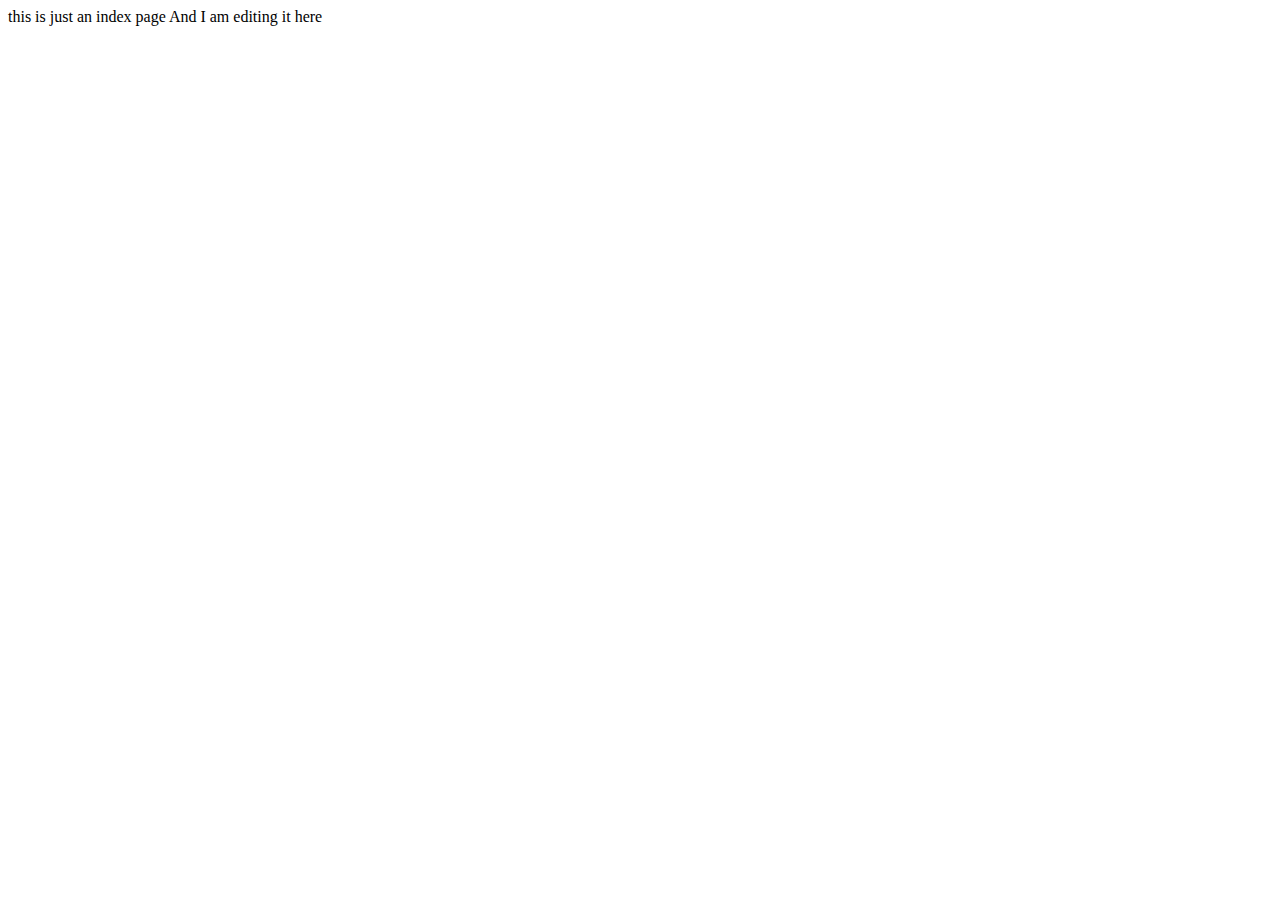
<file: index.html>
<!DOCTYPE html>
<html lang="en">
<head>
    <meta charset="UTF-8">
    <meta http-equiv="X-UA-Compatible" content="IE=edge">
    <meta name="viewport" content="width=device-width, initial-scale=1.0">
    <title>Document</title>
</head>
<body>
    this is just an index page
    And I am editing it here
</body>
</html>
</file>
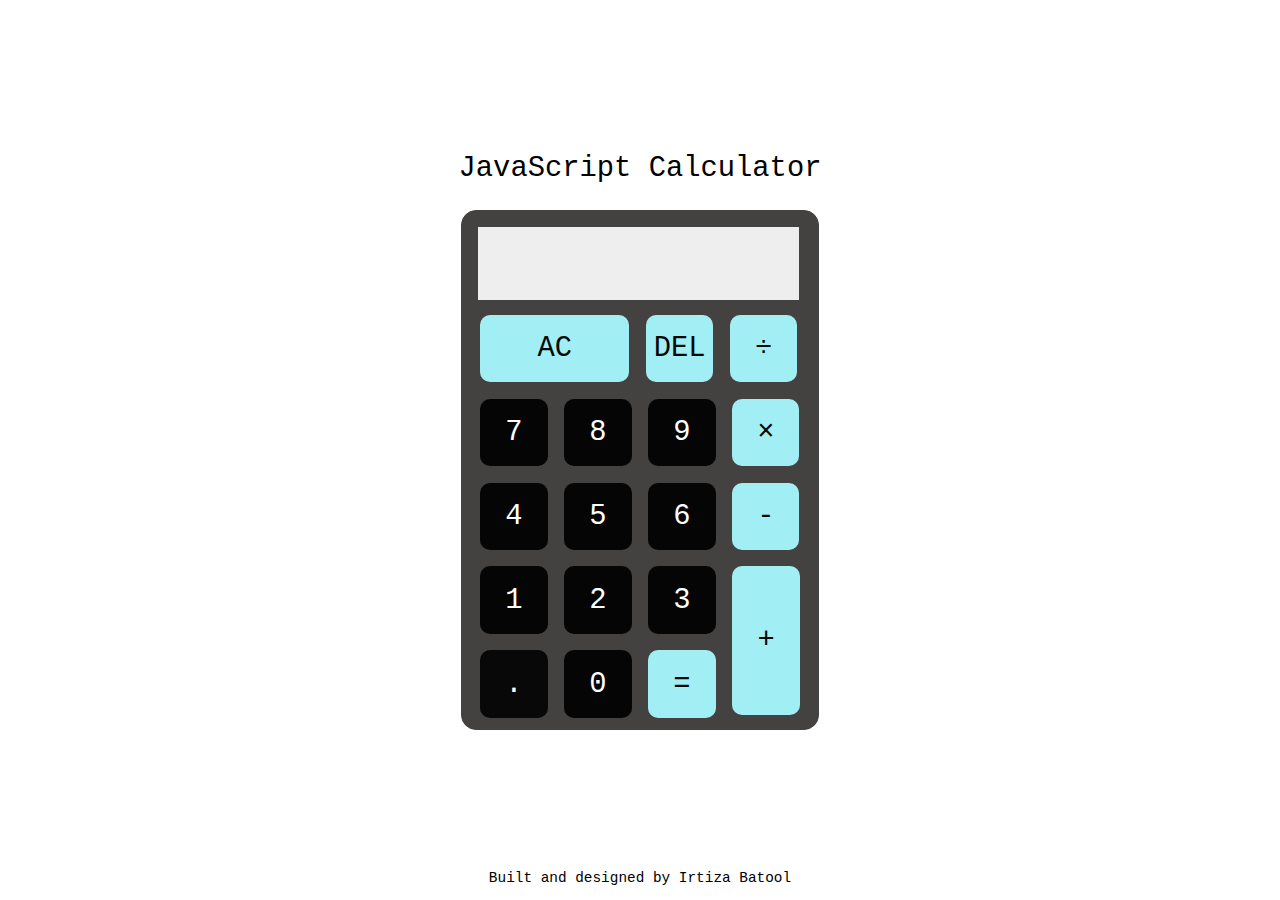
<file: Calculator/index.html>
<!DOCTYPE html>
<html lang="en">
<head>
    <meta charset="UTF-8">
    <title>JS Calculator</title>
    <link rel="stylesheet" href="style.css">
    
</head>
<body>
    <script src = "calculate.js" defer></script>
    <div id="wrapper">

        <div class="title">
            <h1>JavaScript Calculator</h1>
        </div>
        
        <div id="container">

            <div id="output">
                <div data-previous-operand class="previous_number"></div>
                <div data-current-operand class="current_number"> </div>
            </div>
            
            <button data-clear  class="btn btn-other btn-horizontal">AC</button>
            <button data-delete class="btn btn-other ">DEL</button>
            <button data-operation  class="btn btn-other btn-operator">÷</button>
            <button data-number class="btn btn-number">7</button>
            <button data-number class="btn btn-number">8</button>
            <button data-number class="btn btn-number">9</button>
            <button data-operation class="btn btn-other btn-operator">×</button>
            <button data-number class="btn btn-number">4</button>
            <button data-number class="btn btn-number">5</button>
            <button data-number class="btn btn-number">6</button>
            <button data-operation class="btn btn-other btn-operator">-</button>
            <button data-number class="btn btn-number">1</button>
            <button data-number class="btn btn-number">2</button>
            <button data-number class="btn btn-number">3</button>
            <button data-operation class="btn btn-other btn-operator btn-vertical">+</button>
            <button data-number class="btn btn-decimal">.</button>
            <button data-number class="btn btn-number ">0</button>
            <button data-equals class="btn btn-operator btn-other">=</button>
        </div>
    </div>
    
    <div class="credits">
        <footer>Built and designed by Irtiza Batool</footer>
    </div>
    
</body>
</html>
</file>
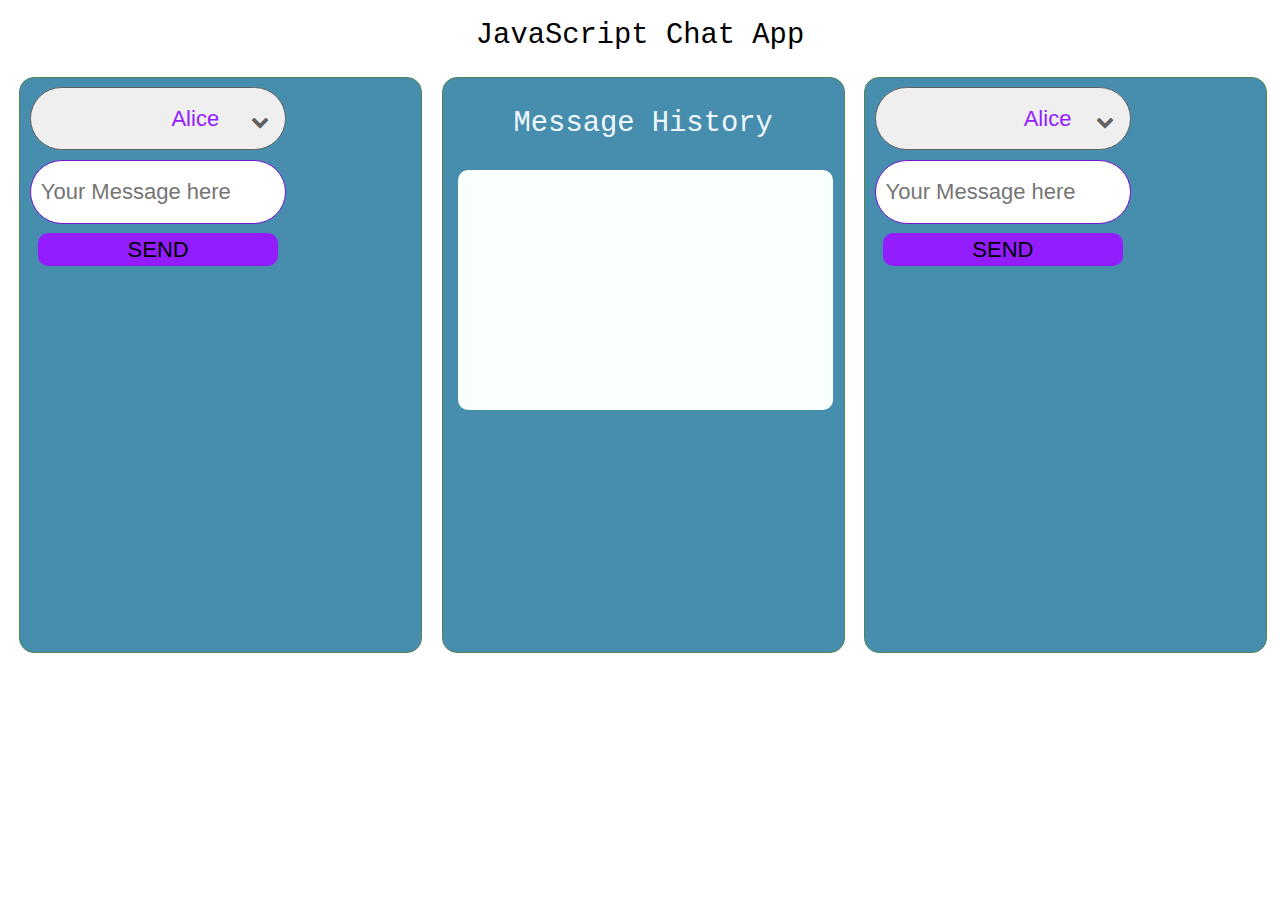
<file: Chat/index.html>
<!DOCTYPE html>
<html lang="en">
  <head>
    <meta charset="UTF-8" />
   <link rel="stylesheet" href="style.css">
   <link rel="stylesheet" href="https://stackpath.bootstrapcdn.com/font-awesome/4.7.0/css/font-awesome.min.css">
    <title></title>
  </head>
  <body>
   
      <div class="title">
        <h1>JavaScript Chat App</h1>
      </div>
    <div id = "container">
      
        <div class="select-box">
          
          <select id="sender" class="select-sender">
            <option style ="text-align: center;" value = 1>Alice</option>
            <option  style ="text-align: center;" value = 2>Bob</option>
             <option  style ="text-align: center;" value = 3>Catherine</option>
            <option  style ="text-align: center;" value = 4>Darwin</option>
             <option  style ="text-align: center;" value = 5>Earl</option>
          </select>
          <i class="fa fa-chevron-down" aria-hidden="true"></i>
        <div style="float: left;">
        <input type = "text" id = "textboxS" class="textbox" placeholder="Your Message here">
        <button id = "buttonS">SEND</button>
      </div>
        </div>
      </div>
      <div id = "container">
        <div class="title">
          <h1 style="color: aliceblue;">Message History</h1>
        </div>
            <div id = "messages">
            <p style="text-align: left;" id="sMessages"></p>
            <p style="text-align: right;" id="rMessages"></p>
            <p></p>
          </div>
        </div>
        <div id = "container">
          <div class = "select-box">
              
             
             <select id="receiver" class="select-receiver">
                <option style ="text-align: center;" value = 1>Alice</option>
                <option style ="text-align: center;" value = 2>Bob</option>
                 <option style ="text-align: center;" value = 3>Catherine</option>
                <option style ="text-align: center;" value = 4>Darwin</option>
                 <option style ="text-align: center;" value = 5>Earl</option>
            </select>
            <i class="fa fa-chevron-down" aria-hidden="true"></i>
          </div>
            <div class="select-box">
            <div style="float: left;">
            <input type = "text" id = "textboxR" class="textbox" placeholder="Your Message here">
            <button id = "buttonR">SEND</button>
          </div>
            </div>
            
          </div>
    <script src = "script.js" ></script>
  </body>
</html>
</file>
<file: Calculator/style.css>
* {
    font-family: "Oswald", sans-serif;
}

html {
    font-size: 60%; 
    box-sizing: border-box;
}



#wrapper {
    position: absolute;
    margin: auto;
    top: 0;
    right: 0;
    bottom: 0;
    left: 0;
    height: 62rem;
}

.title {
    height: 4rem;
    display: block;
    margin-bottom: 2rem;
}

h1 {
    text-align: center;
    margin: 0;
    font-size: 3rem;
    font-weight: 100;
    font-family: 'Courier New', Courier, monospace;
}

#container {
    width: 35rem;
    height: 52rem;
    border: .1rem solid rgb(68, 65, 65);
    margin: auto;
    top: 0;
    right: 0;
    bottom: 0;
    left: 0;
    font-size: 0;
    padding: 1rem 1rem 1rem 1rem;
    border-radius: 15px;
    background-color: rgb(68, 65, 65);
}

#output {
    grid-column: 1 / -1;
    width: 31.8rem;
    height: 6rem;
    background-color: #eeeeee;
    margin: .625rem .625rem;
    display: flex;
  align-items: flex-end;
  justify-content: space-around;
  flex-direction: column;
  padding: 8px;
  word-wrap: break-word;
  word-break: break-all;
    
}

.previous_number {
    color: rgb(51, 50, 50);
    font-size: 1.5rem;
    font-family: "Oswald", sans-serif;
}

.current_number {
    color: #000;
    font-size: 2.5rem;
    font-family: "Oswald", sans-serif;
    
}

button {
    font-family: "Oswald", Courier, monospace;
    font-size: 3rem;
    height: 7rem;
    width: 7rem;
    border-width: 0;
    border-style: none;
    margin: .875rem .875rem;
    border-radius: 10px;
}

button:hover {
    cursor: pointer;
}

button:active {
    transform: translateY(.2rem);
    border: none;
}

button:focus {
    outline:0;
}

.btn-number:hover{
    background-color: #837f7f;
}

.btn-number {
    color: #fff;
    background-color: #050505;
    margin: .875rem .875rem;
    border-width: 0;
}

.btn-other:hover{
    background-color: #91c2c5;
}

.btn-other {
    color: rgb(8, 8, 8);
    background-color: #a1eff5;
    margin: .875rem .875rem;
    border-width: 0;
}


.btn-decimal {
    color: #fff;
    background-color: #080808;
    margin: .875rem .875rem;
    border-width: 0;
}

.btn-decimal:hover{
    background-color: #837f7f;
}

.btn-horizontal {
    width: 15.5rem;
    margin: .875rem .875rem;
    border-width: 0;
}

.btn-vertical {
    height: 15.5rem;
    margin: .875rem .875rem;
    border-width: 0;
    float: right;
}

footer {
    font-family: 'Courier New', Courier, monospace;
    font-size: 1.5rem;
    position: absolute;
    display: block;
    width: 40rem;
    text-align: center;
    margin: auto;
    right: 0;
    bottom: 1.5rem;
    left: 0;
}
</file>
<file: Chat/style.css>
* {
  position: relative;
  margin: 0;
  padding: 0;
  box-sizing: border-box;
  font-family: "Oswald", sans-serif;
}

html {
  font-size: 60%; 
  box-sizing: border-box;
}

body{
  width: 100%;
  
  align-items: center;
  justify-content: center;
}

.title {
  margin-top: 2rem;
  height: 4rem;
  display: block;
  margin-bottom: 2rem;
}

h1 {
  text-align: center;
  margin: 0;
  font-size: 3rem;
  font-weight: 100;
  font-family: 'Courier New', Courier, monospace;
}
#container {
  margin-left: 2rem;
  width: 31.5%;
  height: 60rem;
  border: .1rem solid rgb(80, 133, 84);
  display: flex;
  flex-direction: column;
  float: left;
  top: 0;
  right: 0;
  bottom: 0;
  left: 0;
  font-size: 0;
  padding: 1rem 1rem 1rem 1rem;
  border-radius: 15px;
  background-color: rgb(71, 141, 173);
}

button {
  font-family: "Oswald", Courier, monospace;
  width: 75%;
  position: relative;
  font: 200 22px Arial;
  height: 3.5rem;
  float: left;
  border-width: 0;
  border-style: none;
  margin: .875rem .875rem;
  border-radius: 10px;
  background-color: #931dff;
  justify-content: center;
}
button:focus{
  outline: none;
  box-shadow: 0 0 10px -1px #931dff;
}

#messages {
  margin-top: 2rem;
  width: 98%;
  height: 25rem;
  justify-content: space-around;
  border-radius: 10px;
  background-color: rgb(249, 255, 250);
  margin: .625rem .625rem;
  flex-direction: column;
  justify-content: space-around;
  float:left;
  padding: 8px;
  word-wrap: break-word;
  word-break: break-all;
  color: rgb(51, 50, 50);
  font-size: 1.5rem;
  font-weight: 600;
  font-family: "Oswald", sans-serif;
}

.select-box{
  position: relative;
  width: 320px;
  justify-content: center;
  float: left;
}
.select-box select{
  width: 80%;
  position: relative;
  border-radius: 50px;
  font: 200 22px Arial;
  -webkit-appearance: none;
  appearance: none;
  color: #931dff;
  border: 1px solid #616161;
}


.select-sender{
  padding: 18px 30px 18px 105px;
}

.select-receiver{
  padding: 18px 30px 18px 120px;
}

.select-box select:focus{
  outline: none;
  box-shadow: 0 0 10px -1px #931dff;
}

.select-box .label{
  position: relative;
  z-index: 1;
  display: inline-block;
  font-weight: 400;
  font: 600 22px Arial;
  color: #750dd4;
  top: 45px;
  left: 16px;
  
}

.select-box i{
  position:relative;
  right: 35px;
  top: 1.5px;
  font-size: 18px;
  color: #616161;
}

.select-box select:focus +i{
  color: #931dff;

}

.select-box input{
  margin-top: 10px;
  width: 80%;
  position: relative;
  padding: 18px 30px 18px 10px;
  border-radius: 50px;
  font: 200 22px Arial;
  color: #9935f7;
  border: 1px solid #7616cf;
}

.select-box input:focus{
  outline: none;
  box-shadow: 0 0 10px -1px #931dff;
}
</file>
